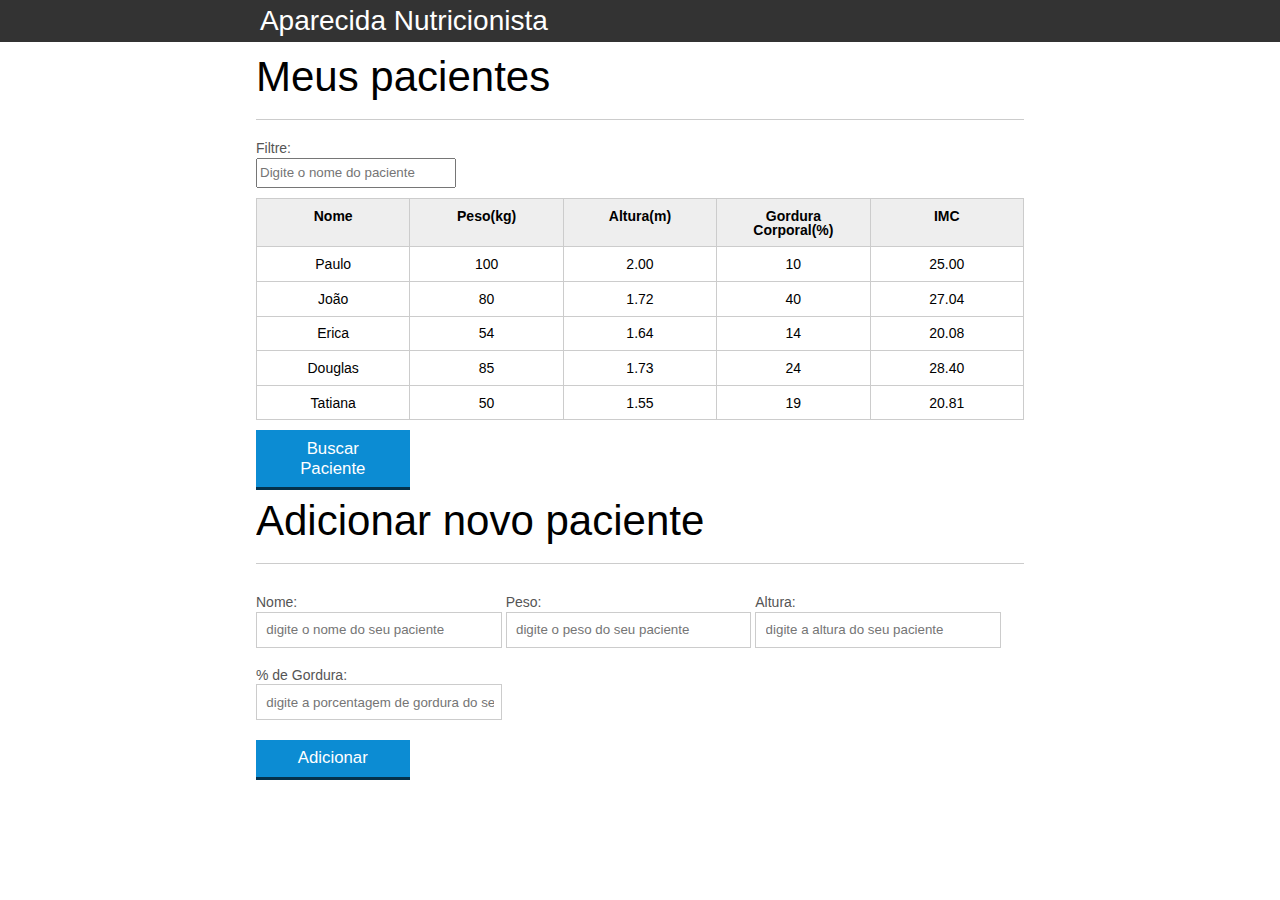
<file: index.html>
<!DOCTYPE html>
<html lang="pt-br">

<head>
	<meta charset="UTF-8">
	<title>Aparecida Nutrição</title>
	<link rel="icon" href="favicon.ico" type="image/x-icon">
	<link rel="stylesheet" type="text/css" href="css/reset.css">
	<link rel="stylesheet" type="text/css" href="css/index.css">
</head>

<body>

	<header>
		<div class="container">
			<h1 class="titulo">Aparecida Nutrição</h1>
		</div>
	</header>
	<main>
		<section class="container">
			<h2>Meus pacientes</h2>
			<label for="filtrar-tabela"> Filtre:</label>
			<input type="text" name="filtro" id="filtrar-tabela" placeholder="Digite o nome do paciente">

			<table>
				<thead>
					<tr>
						<th>Nome</th>
						<th>Peso(kg)</th>
						<th>Altura(m)</th>
						<th>Gordura Corporal(%)</th>
						<th>IMC</th>
					</tr>
				</thead>
				<tbody id="tabela-pacientes">
					<tr class="paciente" id="primeiro-paciente">
						<td class="info-nome">Paulo</td>
						<td class="info-peso">100</td>
						<td class="info-altura">2.00</td>
						<td class="info-gordura">10</td>
						<td class="info-imc">0</td>
					</tr>

					<tr class="paciente">
						<td class="info-nome">João</td>
						<td class="info-peso">80</td>
						<td class="info-altura">1.72</td>
						<td class="info-gordura">40</td>
						<td class="info-imc">0</td>
					</tr>

					<tr class="paciente">
						<td class="info-nome">Erica</td>
						<td class="info-peso">54</td>
						<td class="info-altura">1.64</td>
						<td class="info-gordura">14</td>
						<td class="info-imc">0</td>
					</tr>

					<tr class="paciente">
						<td class="info-nome">Douglas</td>
						<td class="info-peso">85</td>
						<td class="info-altura">1.73</td>
						<td class="info-gordura">24</td>
						<td class="info-imc">0</td>
					</tr>
					<tr class="paciente">
						<td class="info-nome">Tatiana</td>
						<td class="info-peso">50</td>
						<td class="info-altura">1.55</td>
						<td class="info-gordura">19</td>
						<td class="info-imc">0</td>
					</tr>
				</tbody>
			</table>
			<span id="erro-ajax" class="invisivel">Erro ao buscar os pacientes</span>
			<button id="buscar-pacientes" class="botao bto-principal">Buscar Paciente</button>
		</section>
	</main>
	<section class="container">
		<h2 id="titulo-form">Adicionar novo paciente</h2>
		<ul id="mensagens-erro"></ul>
		<form id="form-adiciona">
			<div class="grupo">
				<label for="nome">Nome:</label>
				<input id="nome" name="nome" type="text" placeholder="digite o nome do seu paciente" class="campo">
			</div>
			<div class="grupo">
				<label for="peso">Peso:</label>
				<input id="peso" name="peso" type="text" placeholder="digite o peso do seu paciente" class="campo campo-medio">
			</div>
			<div class="grupo">
				<label for="altura">Altura:</label>
				<input id="altura" name="altura" type="text" placeholder="digite a altura do seu paciente"
					class="campo campo-medio">
			</div>
			<div class="grupo">
				<label for="gordura">% de Gordura:</label>
				<input id="gordura" type="text" placeholder="digite a porcentagem de gordura do seu paciente"
					class="campo campo-medio">
			</div>

			<button id="adicionar-paciente" class="botao bto-principal">Adicionar</button>
		</form>
	</section>

	<script src="js/funcoes.js"></script>
	<script src="./js/calcula-imc.js"></script>
	<script src="js/form.js"></script>
	<script src="js/remove-paciente.js"></script>
	<script src="js/filtra.js"></script>
	<script src="js/buscar-pacientes.js"></script>


</body>

</html>
</file>
<file: css/index.css>
*{
	box-sizing: border-box;
 }
.titulo{
	text-align: center;

}
body{
	font-family: "Helvetica Neue", "Helvetica", Helvetica, Arial, sans-serif;
	font-size: 14px;
}

header{
	background-color: #333;
	height: 3em;
	color: #FFF;
	margin-bottom: 1em;
}

header h1{
	font-size: 2em;
	display:inline-block;
	vertical-align:	middle;
}
header h2{
	font-size: 2em;
	display:inline-block;
	vertical-align:	middle;
}

header .container:before{
	content: '';
	display:inline-block;
	height: 100%;
	vertical-align:	middle;
}

.container{
	width: 60%;
	height: 100%;
	margin: 0 auto;
}

section{
	margin: 2em 0;
	overflow: hidden;
}

section h2{
	font-size: 3em;
	display: block;
	padding-bottom: .5em;
	border-bottom: 1px solid #ccc;
	margin-bottom: .5em;
}

table{
	width: 100%;
	margin-bottom : .5em;
    table-layout: fixed;

}

td, th {
	padding: .7em;
	margin: 0;
	border: 1px solid #ccc;
	text-align: center;
}

th{
	font-weight: bold;
	background-color: #EEE;
}

label{
	color: #555;
	display: block;
	margin-bottom: .2em;
}

.campo{
	margin: 0;
	padding-bottom: 1em;
	width: 100%;
	border: 1px solid #ccc;
	padding: .7em;
	width: 100%;
}

.campo-medio{
	display: inline-block;
	padding-right: .5em;
}

.grupo{
	width: 32%;
	display: inline-block;
	padding: 10px 0px;
}

button{
	padding: .5em 2em;
	border: 0;
	border-bottom: 3px solid;
	font-size: 1.2em;
	cursor: pointer;
	margin: 0;
	margin-top: -3px;
	color: #fff;
	background-color:#0c8cd3;
	border-color: #04324c;
	width: 20%;
    display: block;
    clear: both;
    margin: 10px 0px;

}

button:active{
	margin-top:0px;
	border: 0;
}

button[disabled=disabled], button:disabled {
    background-color: gray;
	border-color: darkgray;

}

.adicionar-paciente{
    margin-top: 30px;
}

.campo-invalido{
	border: 1px solid red;
}

.paciente-invalido{
	background-color: orangered;
}
#mensagens-erro{
	color: red;
}
.fadeOut{
	opacity: 0;
	transition: 0.5s;
}
#filtrar-tabela{
	width: 200px;
	height: 30px;
	margin-bottom: 10px;
}
.invisivel{
	display: none;
}
</file>
